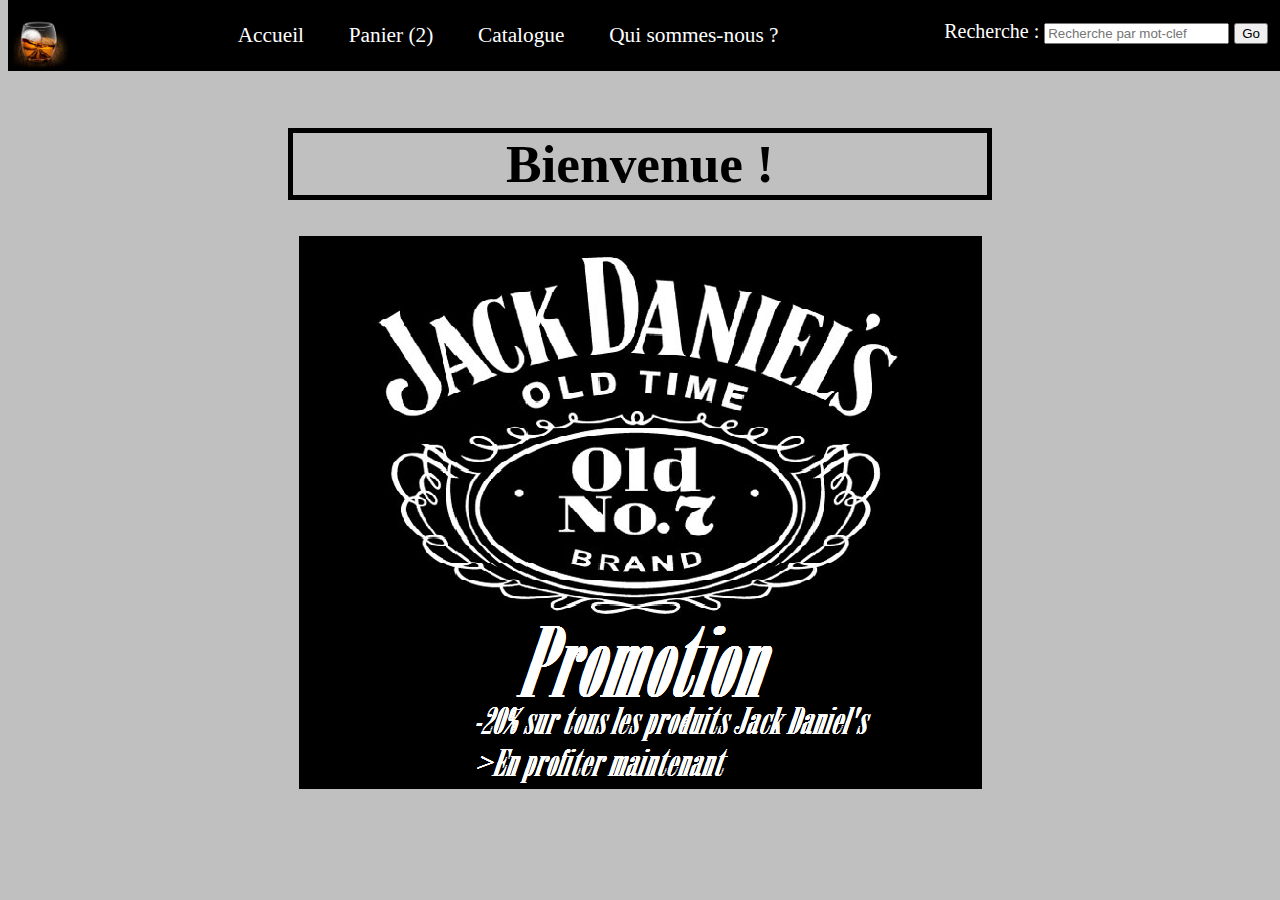
<file: index.html>
<html>
<head>
    <title>Jack'Info</title>
    <link href="Style/style.css" type="text/css" rel="stylesheet"></link>
</head>
<body>
<header>
<img class="Logo" src="Image/Logo.png" alt="Logo" width="5%" height="10%">
<center>
<table class="Barre">
<tr>
<td><a href="index.html">Accueil</a></td>
<td><a href="Panier.html">Panier (2)</a></td>
<td><a href="Catalogue.html">Catalogue</a></td>
<td><a href="QSN.html">Qui sommes-nous ?</a></td>
</tr>
</center>
<div class="Recherche">
<label for="Recherche"">Recherche :</label>
<input type="text" id="Recherche" placeholder="Recherche par mot-clef">
<button title="Rechercher" onclick="self.location.href='Catalogue.html'">Go</button>
</div>
</table>
</header>
<div class="contenu">
<center>
<h1>
Bienvenue !
</h1>
</center>
<a href="Catalogue.html"><img alt="Promotion Jack Daniel's" src="Image/Promo.png" title="Aller au rayon Jack Daniel's"></a>
<div>
</html>
</file>
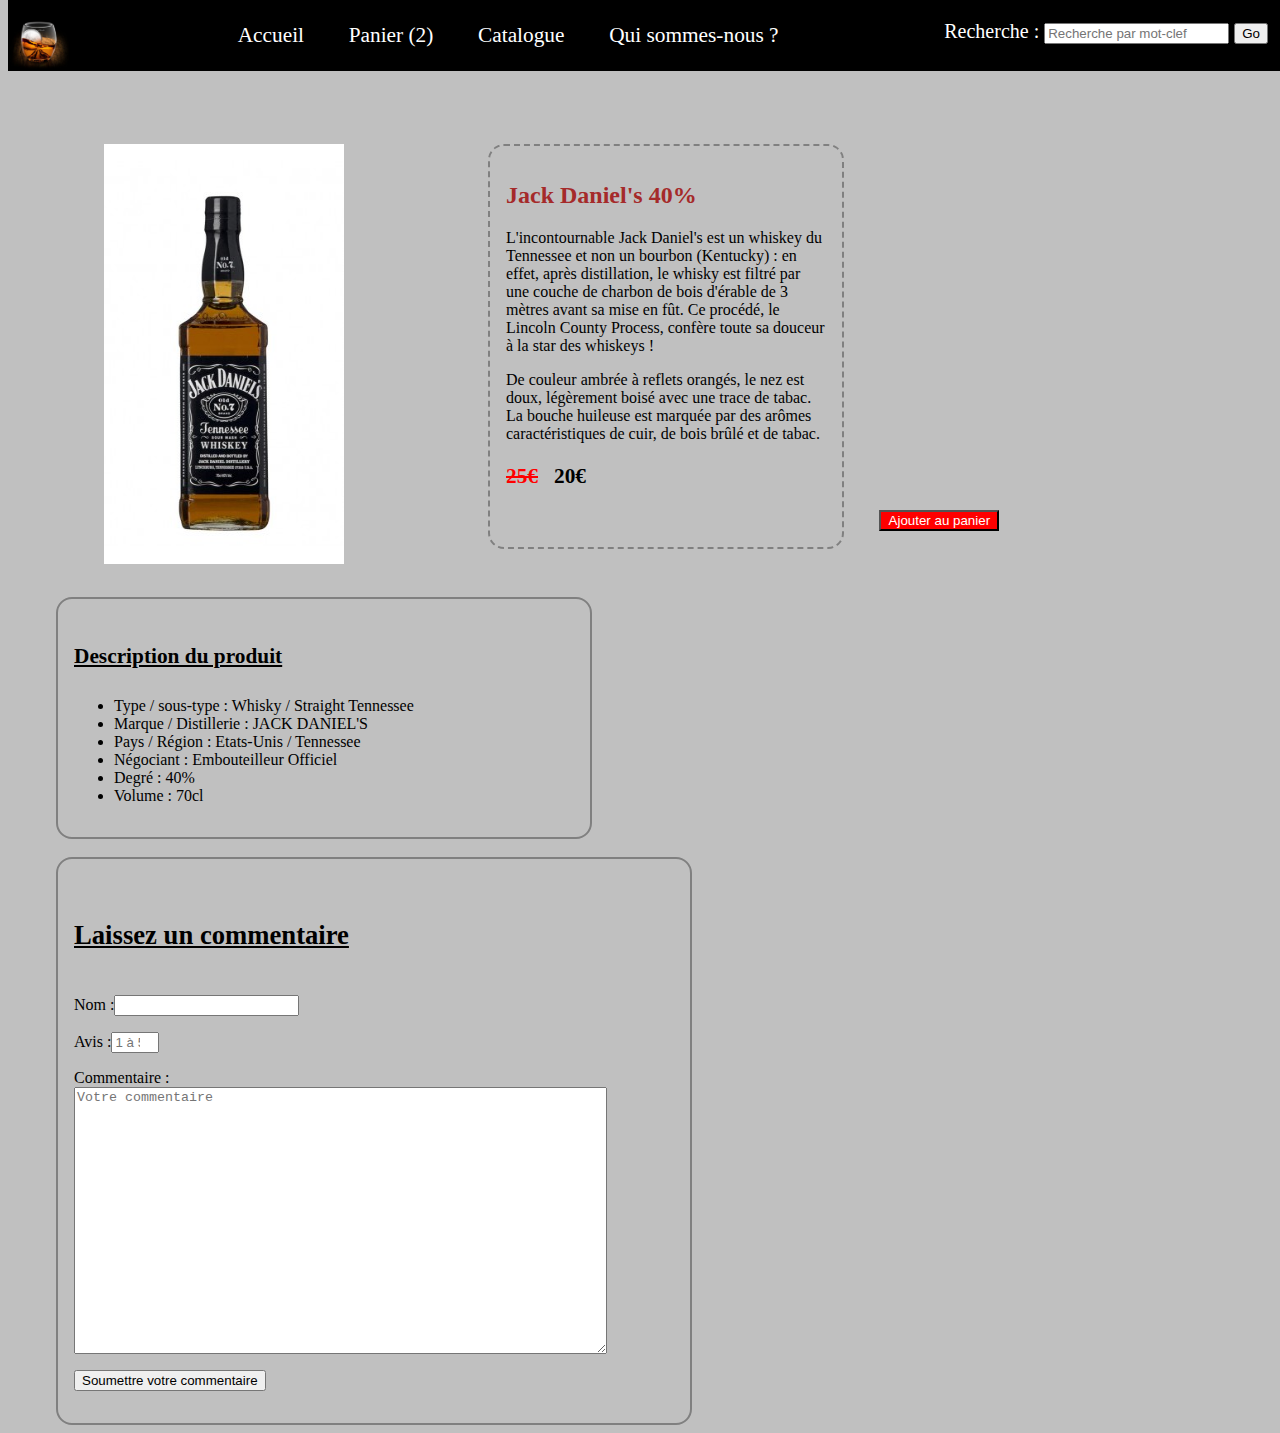
<file: Article.html>
<html>
<head>
    <title>Jack Daniel's 70cl</title>
    <link href="Style/style.css" type="text/css" rel="stylesheet"></link>
</head>
<body>
<header>
<img class="Logo" src="Image/Logo.png" alt="Logo" width="5%" height="10%">
<center>
<table class="Barre">
<tr>
<td><a href="index.html">Accueil</a></td>
<td><a href="Panier.html">Panier (2)</a></td>
<td><a href="Catalogue.html">Catalogue</a></td>
<td><a href="QSN.html">Qui sommes-nous ?</a></td>
</tr>
</center>
<div class="Recherche">
<label for="Recherche"">Recherche :</label>
<input type="text" id="Recherche" placeholder="Recherche par mot-clef">
<button title="Rechercher" onclick="self.location.href='Catalogue.html'">Go</button>
</div>
</table>
</header>

<div class="Image">
<img alt="Jack Daniel's 70cl" src="Image/JackDaniels70cl.png" width=240px height=420px title="Jack Daniel's">	
</div>	

<div class="Détail">
<h2>
Jack Daniel's 40%</h2>
<p>L'incontournable Jack Daniel's est un whiskey du Tennessee et non un bourbon (Kentucky) : en effet, après distillation, le whisky est filtré par une couche de charbon de bois d'érable de 3 mètres avant sa mise en fût. Ce procédé, le Lincoln County Process, confère toute sa douceur à la star des whiskeys ! </p>
<p>De couleur ambrée à reflets orangés, le nez est doux, légèrement boisé avec une trace de tabac. La bouche huileuse est marquée par des arômes caractéristiques de cuir, de bois brûlé et de tabac. </p>
<h3>
<s>25€</s> &nbsp 20€
</h3>
<button class="Panier">Ajouter au panier</button>
</div>	
<div class="Description">
<h4>Description du produit</h4>
<ul>
<li>Type / sous-type : Whisky / Straight Tennessee</li>
<li>Marque / Distillerie : JACK DANIEL'S</li>
<li>Pays / Région : Etats-Unis / Tennessee</li>
<li>Négociant : Embouteilleur Officiel</li>
<li>Degré : 40%</li>
<li>Volume : 70cl</li>
</div>
<br>
<div class="Commentaire">
<h5>Laissez un commentaire</h5>

<form method="post">
<p>
<label for="nom">Nom :</label><input type="text" name="nom" id="nom" maxlength="30" required>
</p>
<p>
<label for="Avis">Avis :<input type="number" id="Avis" min="1" max="5" placeholder="1 à 5" required />
</p>
<p>
<label for="commentaire">Commentaire :</label>
<br>
<textarea name="commentaire" id="commentaire" placeholder="Votre commentaire" required></textarea>
</p>
<p>
 <button type="submit" onclick="self.location.href='Commentaire.html'">Soumettre votre commentaire</button>
</p>
 </form>
</div>
</html>
</file>
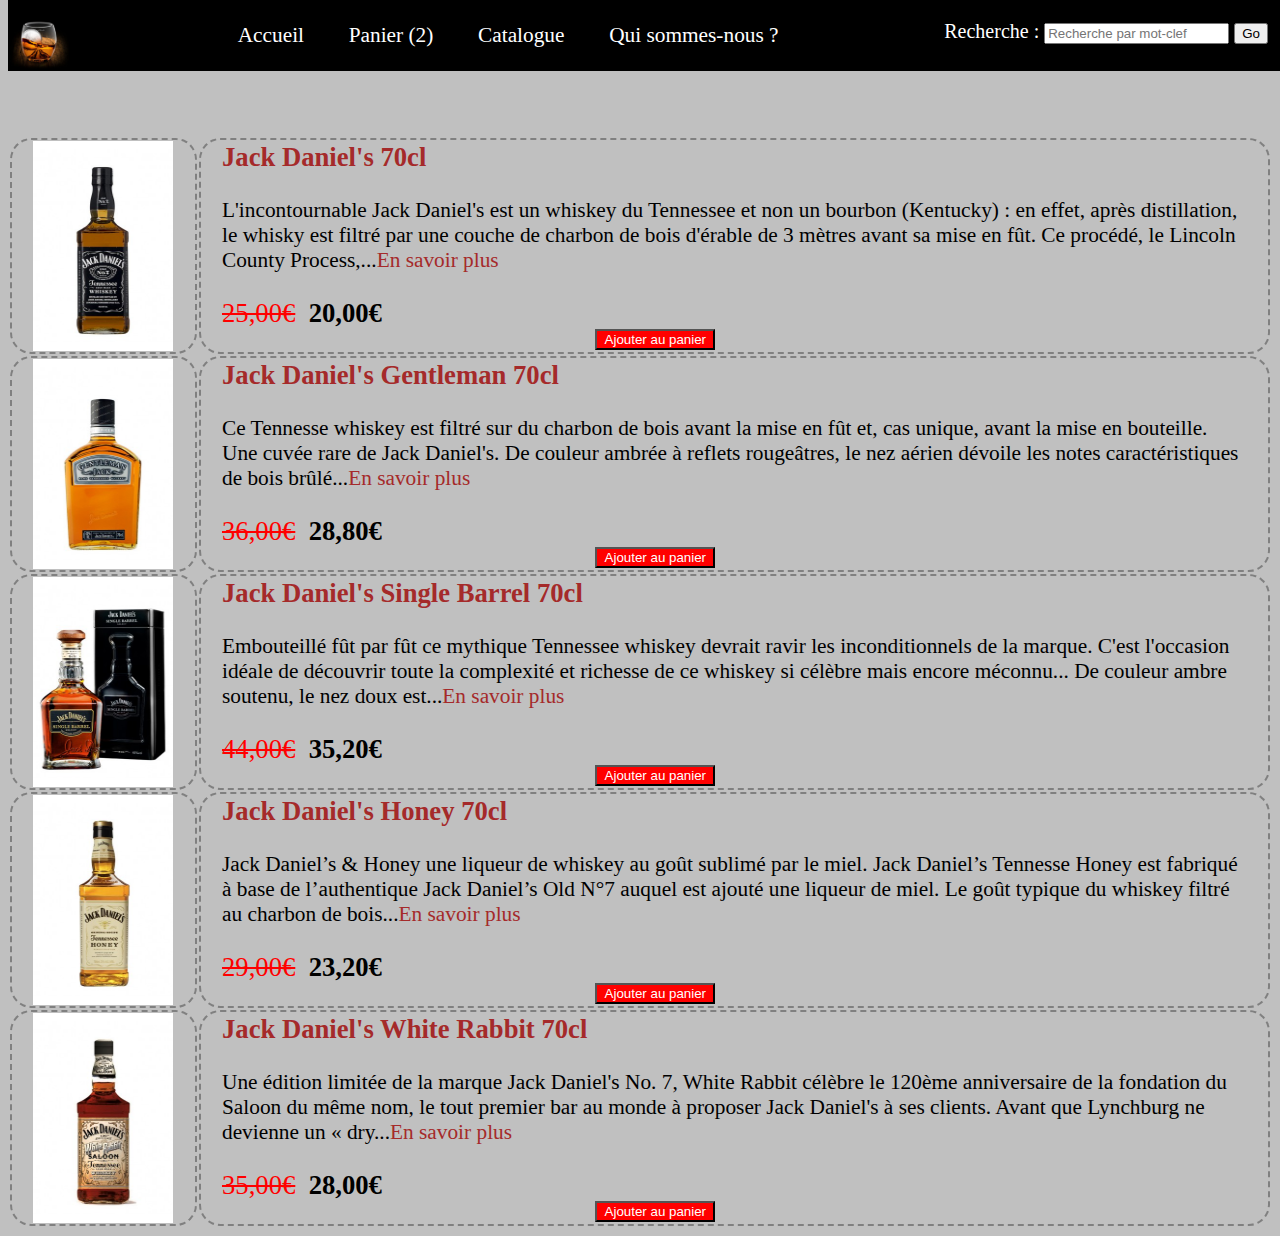
<file: Catalogue.html>
<html>
<head>
    <title>Catalogue</title>
    <link href="Style/style.css" type="text/css" rel="stylesheet"></link>
</head>
<body>
<header>
<img class="Logo" src="Image/Logo.png" alt="Logo" width="5%" height="10%">
<center>
<table class="Barre">
<tr>
<td><a href="index.html">Accueil</a></td>
<td><a href="Panier.html">Panier (2)</a></td>
<td><a href="Catalogue.html">Catalogue</a></td>
<td><a href="QSN.html">Qui sommes-nous ?</a></td>
</tr>
</center>
<div class="Recherche">
<label for="Recherche"">Recherche :</label>
<input type="text" id="Recherche" placeholder="Recherche par mot-clef">
<button title="Rechercher" onclick="self.location.href='Catalogue.html'">Go</button>
</div>
</table>
</header>

<table class="Article">
<tr>
<td><a href="Article.html"><img src="Image/JackDaniels70cl.png" title="Jack Daniel's 70cl" alt="Jack Daniel's 70cl" width="140px" height="210px"></a></td>
<td> <a href="Article.html"><div class="NomA">Jack Daniel's 70cl</div></a> <br><div class="DétailA">L'incontournable Jack Daniel's est un whiskey du Tennessee et non un bourbon (Kentucky) : en effet, après distillation, le whisky est filtré par une couche de charbon de bois d'érable de 3 mètres avant sa mise en fût. Ce procédé, le Lincoln County Process,...<a class="ESP" href="Article.html">En savoir plus</a></div>
<br>
<div class="Prix"><s>25,00€</s>&nbsp <strong>20,00€</strong></div>
<button class="Panier">Ajouter au panier</button>
</tr>
<tr>
<td><a href="Article.html"><img src="Image/Gentleman.png" title="Jack Daniel's Gentleman" alt="Jack Daniel's Gentleman" width="140px" height="210px"></a></td>
<td> <a href="Article.html"><div class="NomA">Jack Daniel's Gentleman 70cl</div></a> <br><div class="DétailA">Ce Tennesse whiskey est filtré sur du charbon de bois avant la mise en fût et, cas unique, avant la mise en bouteille. Une cuvée rare de Jack Daniel's. De couleur ambrée à reflets rougeâtres, le nez aérien dévoile les notes caractéristiques de bois brûlé...<a class="ESP" href="Article.html">En savoir plus</a></div>
<br>
<div class="Prix"><s>36,00€</s>&nbsp <strong>28,80€</strong></div>
<button class="Panier">Ajouter au panier</button>
</tr>
<tr>
<td><a href="Article.html"><img src="Image/SingleBarrel.png" title="Jack Daniel's Single Barrel" alt="Jack Daniel's Single Barrel" width="140px" height="210px"></a></td>
<td> <a href="Article.html"><div class="NomA">Jack Daniel's Single Barrel 70cl</div></a> <br><div class="DétailA">Embouteillé fût par fût ce mythique Tennessee whiskey devrait ravir les inconditionnels de la marque. C'est l'occasion idéale de découvrir toute la complexité et richesse de ce whiskey si célèbre mais encore méconnu... De couleur ambre soutenu, le nez doux est...<a class="ESP" href="Article.html">En savoir plus</a></div>
<br>
<div class="Prix"><s>44,00€</s>&nbsp <strong>35,20€</strong></div>
<button class="Panier">Ajouter au panier</button>
</tr>
<tr>
<td><a href="Article.html"><img src="Image/Honey.png" title="Jack Daniel's Honey" alt="Jack Daniel's Honey" width="140px" height="210px"></a></td>
<td> <a href="Article.html"><div class="NomA">Jack Daniel's Honey 70cl</div></a> <br><div class="DétailA">Jack Daniel’s & Honey une liqueur de whiskey au goût sublimé par le miel. Jack Daniel’s Tennesse Honey est fabriqué à base de l’authentique Jack Daniel’s Old N°7 auquel est ajouté une liqueur de miel. Le goût typique du whiskey filtré au charbon de bois...<a class="ESP" href="Article.html">En savoir plus</a></div>
<br>
<div class="Prix"><s>29,00€</s>&nbsp <strong>23,20€</strong></div>
<button class="Panier">Ajouter au panier</button>
</tr>
<tr>
<td><a href="Article.html"><img src="Image/WhiteRabbit.png" title="Jack Daniel's White Rabbit" alt="Jack Daniel's White Rabbit" width="140px" height="210px"></a></td>
<td> <a href="Article.html"><div class="NomA">Jack Daniel's White Rabbit 70cl</div></a> <br><div class="DétailA">Une édition limitée de la marque Jack Daniel's No. 7, White Rabbit célèbre le 120ème anniversaire de la fondation du Saloon du même nom, le tout premier bar au monde à proposer Jack Daniel's à ses clients. Avant que Lynchburg ne devienne un « dry...<a class="ESP" href="Article.html">En savoir plus</a></div>
<br>
<div class="Prix"><s>35,00€</s>&nbsp <strong>28,00€</strong></div>
<button class="Panier">Ajouter au panier</button>
</tr>
</table>
</html>
</file>
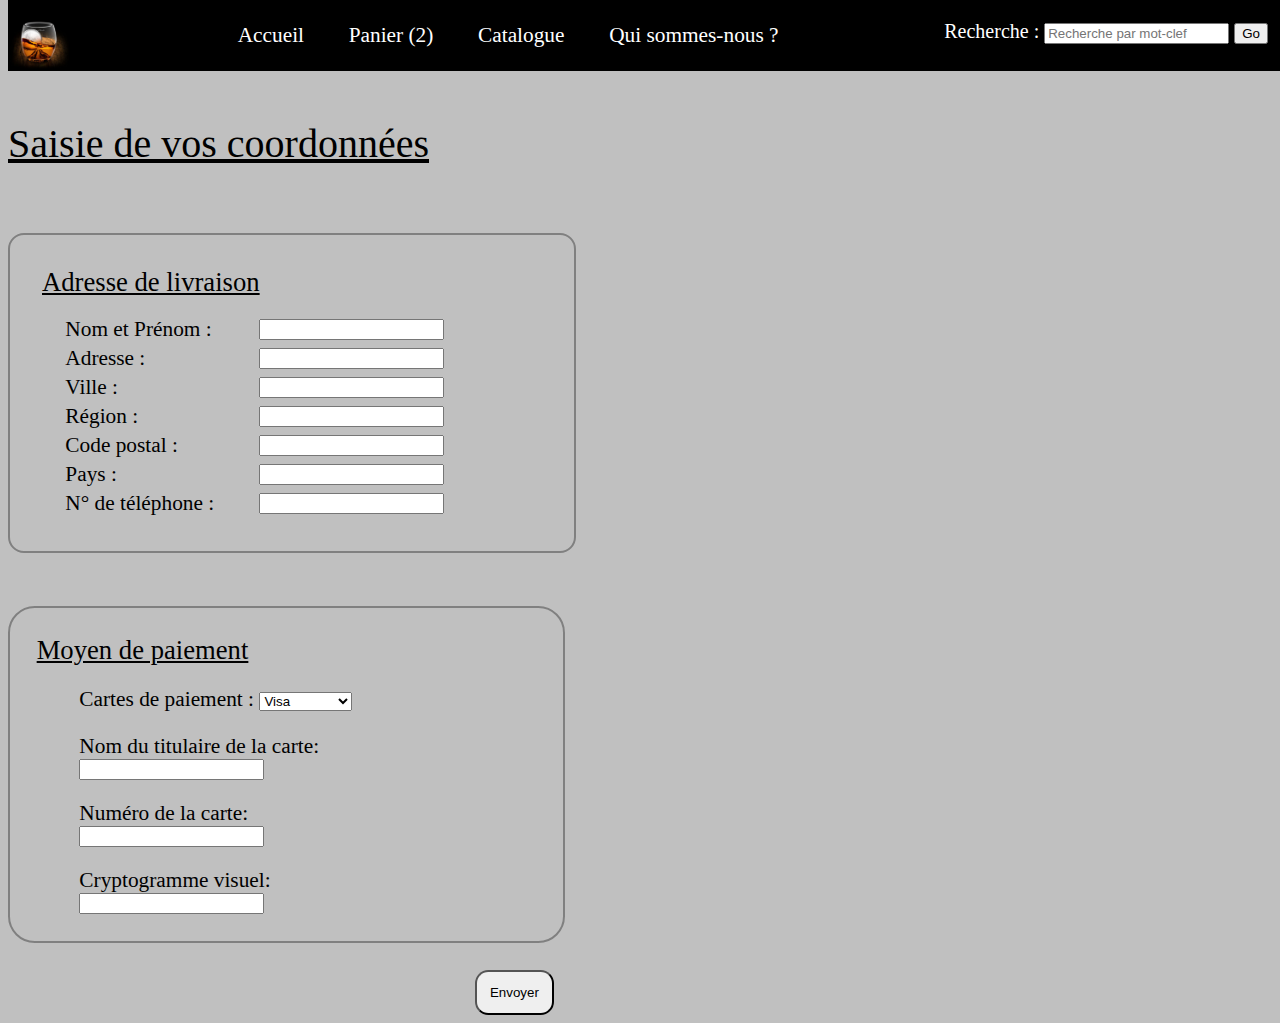
<file: Commande.html>
<html>
<head>
    <title>Commande</title>
    <link href="Style/style.css" type="text/css" rel="stylesheet"></link>
</head>
<body>
<header>
<img class="Logo" src="Image/Logo.png" alt="Logo" width="5%" height="10%">
<center>
<table class="Barre">
<tr>
<td><a href="index.html">Accueil</a></td>
<td><a href="Panier.html">Panier (2)<a></td>
<td><a href="Catalogue.html">Catalogue</a></td>
<td><a href="QSN.html">Qui sommes-nous ?</a></td>
</tr>
</center>
<div class="Recherche">
<label for="Recherche"">Recherche :</label>
<input type="text" id="Recherche" placeholder="Recherche par mot-clef">
<button title="Rechercher" onclick="self.location.href='Catalogue.html'">Go</button>
</div>
</table>
</header>
<div class="Coordonnées">Saisie de vos coordonnées</div>
<br>
<div class="Livraison">
<div class="Ad">Adresse de livraison</div>
<table>

<form method="post">
<tr>
<p>
<td><label for="nom">Nom et Prénom :</label></td><td><input type="text" name="nom" id="nom" maxlength="30" required></td>
</p>
</tr>
<tr>
<p>
<td><label for="Adresse">Adresse :</label></td><td><input type="text" name="Adresse" id="Adresse" maxlength="30" required></td>
</p>
</tr>
<tr>
<p>
<td><label for="Ville">Ville :</label></td><td><input type="text" name="Ville" id="Ville" maxlength="30" required></td>
</p>
</tr>
<tr>
<p>
<td><label for="Région">Région :</label></td>
<td><input type="text" name="Région" id="Région" maxlength="30" required></td>
</p>
</tr>
<tr>
<p>
<td><label for="CodePostal">Code postal :</label></td><td><input type="text" name="CodePostal" id="CodePostal" maxlength="5" required></td>
</p>
</tr>
<tr>
<p>
<td><label for="Pays">Pays :</label></td><td><input type="text" name="Pays" id="Pays" maxlength="30" required></td>
</p>
</tr>
<tr>
<p>
<td><label for="Numéro">N° de téléphone :</label></td><td><input type="text" name="Numéro" id="Numéro" maxlength="10" required></td>
</p>
</tr>
</table>
</div>
<div class="Paiement">
<div class="titre">Moyen de paiement</div>
<div class="CB">
<label>Cartes de paiement :</label>
<select>
	<option>Visa</option>
	<option>MasterCard</option>
	<option>Carte Bleue</option>
</select>
</div>
<div class="CB">
Nom du titulaire de la carte:
<br>
<input type="text" required>
</div>
<div class="CB">
Numéro de la carte:
<br>
<input type="text" required>
</div>
<div class="CB">
Cryptogramme visuel:
<br>
<input type="text" required>
</div>
</div>

<button class="Envoyer">Envoyer</button>

</html>
</file>
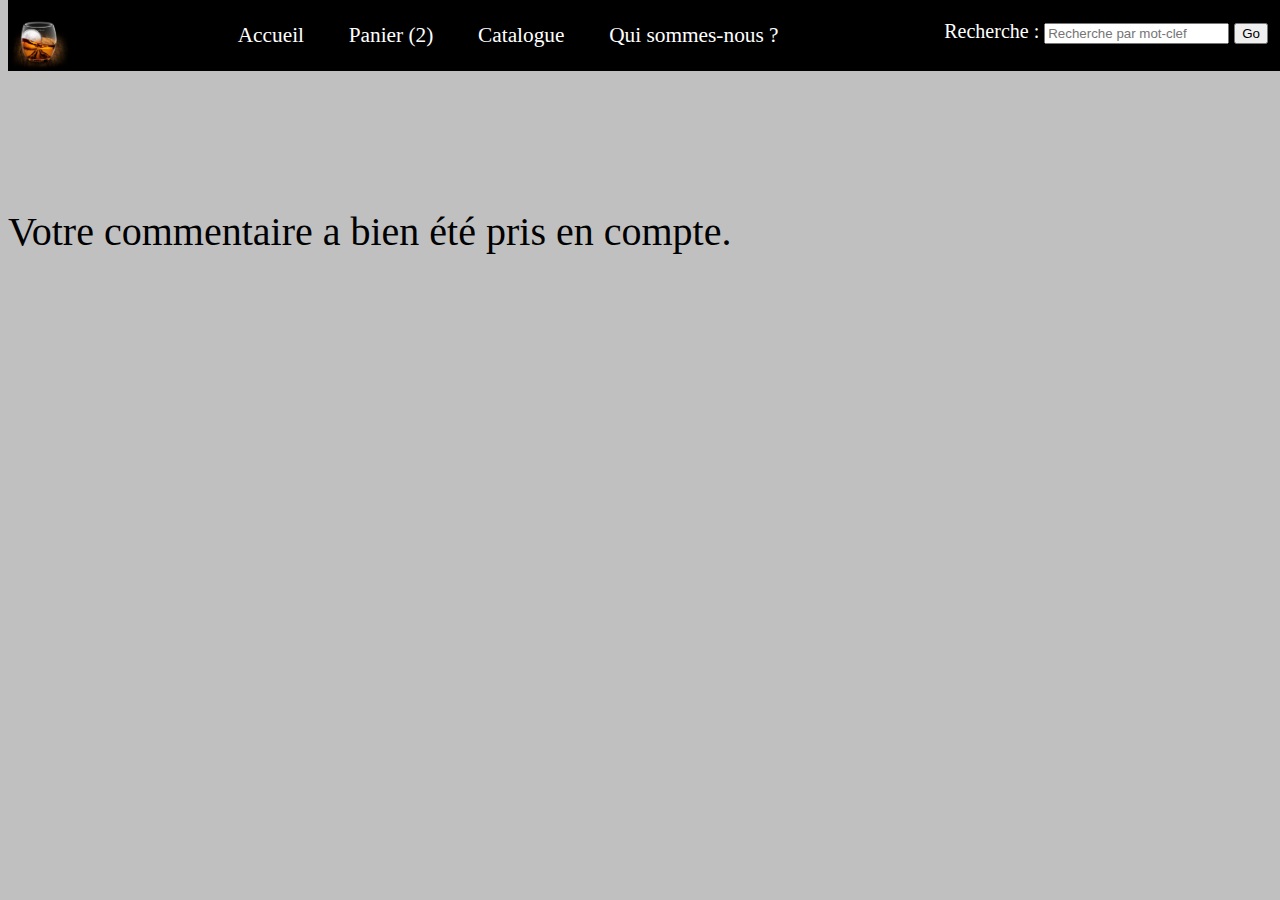
<file: Commentaire.html>
<html>
<head>
    <title>Commentaire</title>
    <link href="Style/style.css" type="text/css" rel="stylesheet"></link>
</head>
<body>
<header>
<img class="Logo" src="Image/Logo.png" alt="Logo" width="5%" height="10%">
<center>
<table class="Barre">
<tr>
<td><a href="index.html">Accueil</a></td>
<td><a href="Panier.html">Panier (2)<a></td>
<td><a href="Catalogue.html">Catalogue</a></td>
<td><a href="QSN.html">Qui sommes-nous ?</a></td>
</tr>
</center>
<div class="Recherche">
<label for="Recherche"">Recherche :</label>
<input type="text" id="Recherche" placeholder="Recherche par mot-clef">
<button title="Rechercher" onclick="self.location.href='Catalogue.html'">Go</button>
</div>
</table>
</header>

<div class="com">
Votre commentaire a bien été pris en compte.
</div>
</html>
</file>
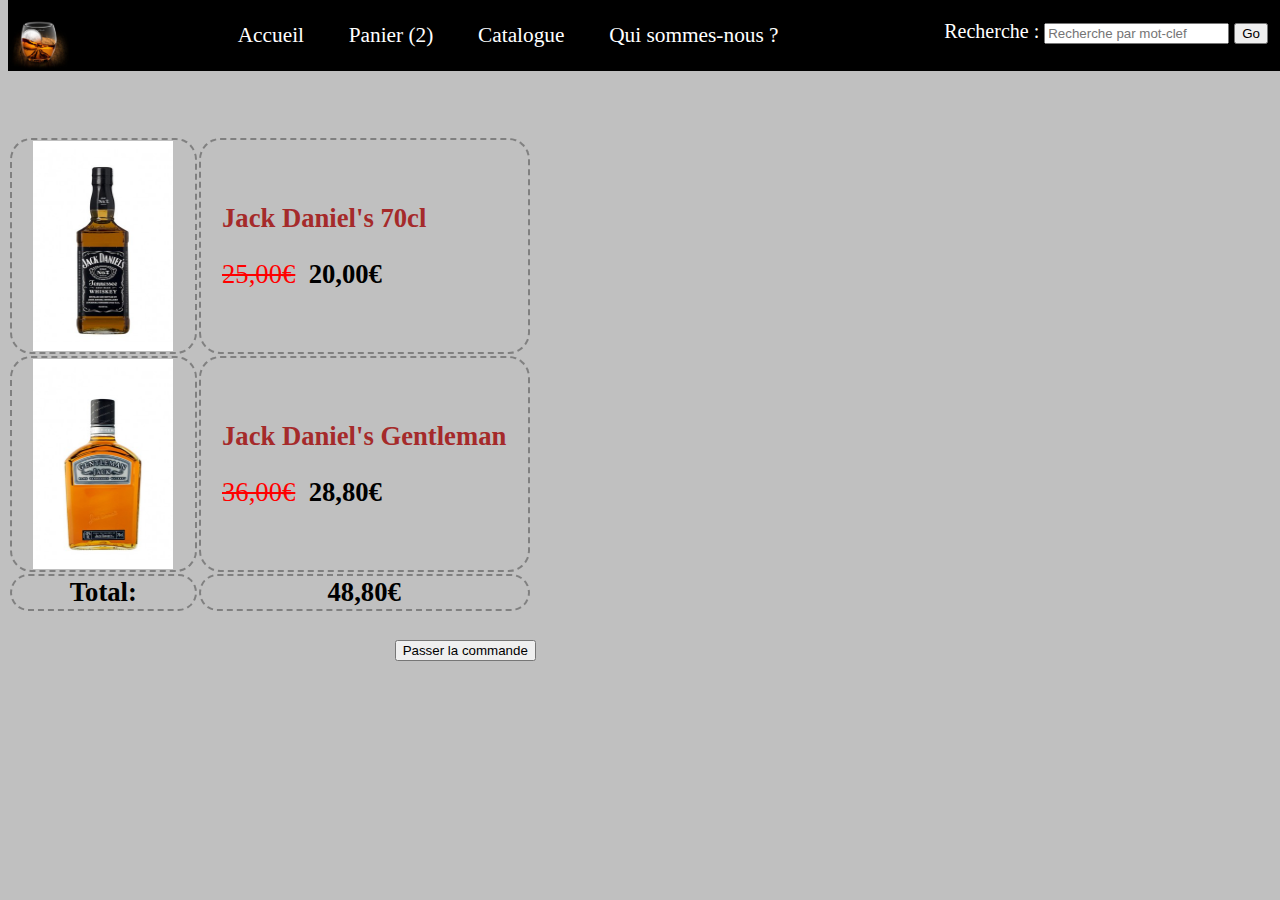
<file: Panier.html>
<html>
<head>
    <title>Panier</title>
    <link href="Style/style.css" type="text/css" rel="stylesheet"></link>
</head>
<body>
<header>
<img class="Logo" src="Image/Logo.png" alt="Logo" width="5%" height="10%">
<center>
<table class="Barre">
<tr>
<td><a href="index.html">Accueil</a></td>
<td><a href="Panier.html">Panier (2)</a></td>
<td><a href="Catalogue.html">Catalogue</a></td>
<td><a href="QSN.html">Qui sommes-nous ?</a></td>
</tr>
</center>
<div class="Recherche">
<label for="Recherche"">Recherche :</label>
<input type="text" id="Recherche" placeholder="Recherche par mot-clef">
<button title="Rechercher" onclick="self.location.href='Catalogue.html'">Go</button>
</div>
</table>
</header>

<table class="Article">
<tr>
<td>
<img src="Image/JackDaniels70cl.png" title="Jack Daniel's 70cl" alt="Jack Daniel's 70cl" width="140px" height="210px">
</td>
<td>
<div class="NomA">Jack Daniel's 70cl</div>
<br>
<div class="Prix"><s>25,00€</s>&nbsp <strong>20,00€</strong></div>
</td>
</tr>
<tr>
<td>
<img src="Image/Gentleman.png" title="Jack Daniel's Gentleman" alt="Jack Daniel's Gentleman" width="140px" height="210px">
</td>
<td>
<div class="NomA">Jack Daniel's Gentleman</div>
<br>
<div class="Prix"><s>36,00€</s>&nbsp <strong>28,80€</strong></div>
</td>
</tr>
<tr>
<td>
<div class="Total">Total:</div>
</td>
<td>
<center>
<div class="Total">48,80€</div>
</center>
</td>
</tr>
</table>
 <button class="Commande" type="submit" onclick="self.location.href='Commande.html'">Passer la commande</button>
 </html>
</file>
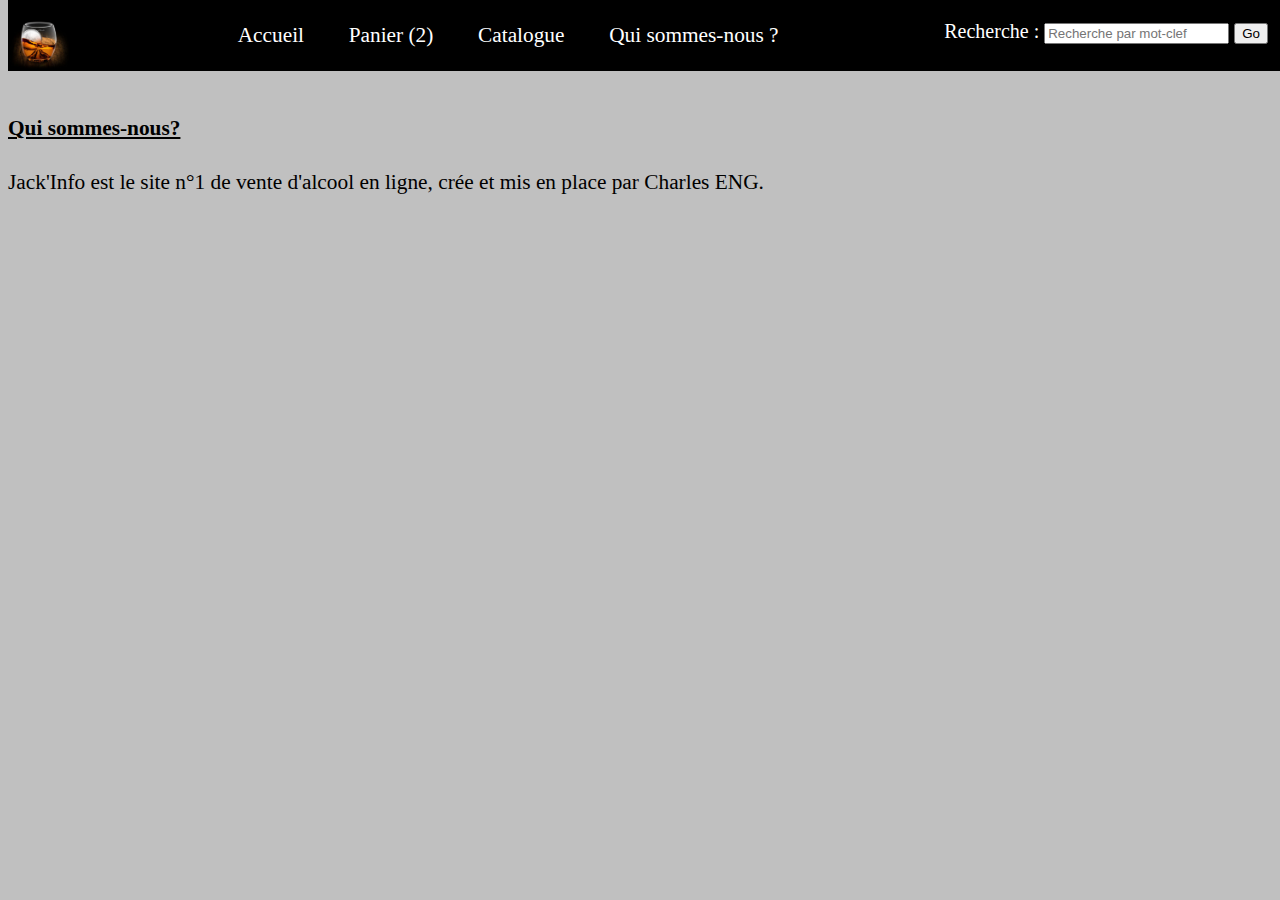
<file: QSN.html>
<html>
<head>
    <title>Qui Sommes-nous ?</title>
    <link href="Style/style.css" type="text/css" rel="stylesheet"></link>
</head>
<body>
<header>
<img class="Logo" src="Image/Logo.png" alt="Logo" width="5%" height="10%">
<center>
<table class="Barre">
<tr>
<td><a href="index.html">Accueil</a></td>
<td><a href="Panier.html">Panier (2)</a></td>
<td><a href="Catalogue.html">Catalogue</a></td>
<td><a href="QSN.html">Qui sommes-nous ?</a></td>
</tr>
</center>
<div class="Recherche">
<label for="Recherche"">Recherche :</label>
<input type="text" id="Recherche" placeholder="Recherche par mot-clef">
<button title="Rechercher" onclick="self.location.href='Catalogue.html'">Go</button>
</div>
</table>
</header>

<div class="QSN">
<h4>Qui sommes-nous?</h4>
<p class="présentation">Jack'Info est le site n°1 de vente d'alcool en ligne, crée et mis en place par Charles ENG.<p>
</div>
</html>
</file>
<file: Style/style.css>
body {
background-color:silver;
}

.contenu{
margin-top:8em;
text-align:center;
}


.Image{
margin-left:6em;
float:left;
}

h2{
color:brown;
}

.présentation{
font-size:16pt;
}

.Panier{
margin-left:28em;
width:120px;
background-color:red;
color:white;
}

.Paiement{
font-size:20pt;
margin-top:2em;
border:0.1em solid grey;
padding:1em 1em 1em 1em;
border-radius:1em 1em 1em 1em;
width:500px;
}
.titre{
text-decoration:underline;
}

.Ad{
font-size:20pt;
text-decoration:underline;
}

.CB{
margin-top:1em;
margin-left:2em;
font-size:16pt;
width:500px;
text-decoration:none;
}

.Livraison{
width:500px;
border:0.15em solid grey;
margin-top:3em;
border-radius:1em 1em 1em 1em;
padding-left:2em;
padding:2em 2em 2em 2em;
}

.Coordonnées{
margin-top:3em;
font-size:30pt;
text-decoration:underline;
}

.Total{
text-align:center;
font-weight:bold;
font-size:20pt;
}

.Commande{
margin-top:2em;
margin-left:29em;
}

.Détail{
margin-top:9em;
width:320px;
margin-left:30em;
border:0.15em dashed grey;
padding:1em 1em 1em 1em;
border-radius:1em 1em 1em 1em;
}

.envoyer{
margin-left:35em;
margin-top:2em;
padding:1em 1em 1em 1em;
border-radius:1em 1em 1em 1em;
}

s{
color:red;
}

.Prix{
font-size:20pt;
}


.NomA:hover{
text-decoration:underline;
}

.NomA{
color:brown;
font-weight:bold;
font-size:20pt;
}

.Article{
padding-top:8em;
}

div.Commentaire{
border:0.15em solid grey;
margin-left:3em;
width:600px;
padding:1em 1em 1em 1em;
border-radius:1em 1em 1em 1em;
}

h5{
font-size:20pt;
text-decoration:underline;
}

textarea{
width:40em;
height:20em;
}

.QSN{
padding-top:5em;
}

.Description{
margin-top:3em;
margin-left:3em;
border:0.15em double grey;
border-radius:1em 1em 1em 1em;
width:500px;
padding:1em 1em 1em 1em;
}

.com{
padding-top:5em;
font-size:30pt;
}

h3{
font-size:16pt;
}

h4{
font-size:16pt;
text-decoration:underline;
}

div.Recherche{
float:right;
padding-right:1em;
}

td{
padding-right:1em;
padding-left:1em;
font-size:16pt;
}


a{
color:white;
text-decoration:none;
}

h1{
border:0.1em solid black;
width:13em;
font-size:40pt;
}

.Barre td:hover{
background-color:grey;
}
.Logo{
float:left;	
}

.Article td{
border:0.1em dashed grey;
border-radius:1em 1em 1em 1em;
}

.ESP{
color:brown;
}

.ESP:hover{
text-decoration:underline;
}

header{
background-color:black;	
color:white;
padding-top:1em;
font-size:15pt;
position:fixed;
width:100%;
top:0;
}
</file>
